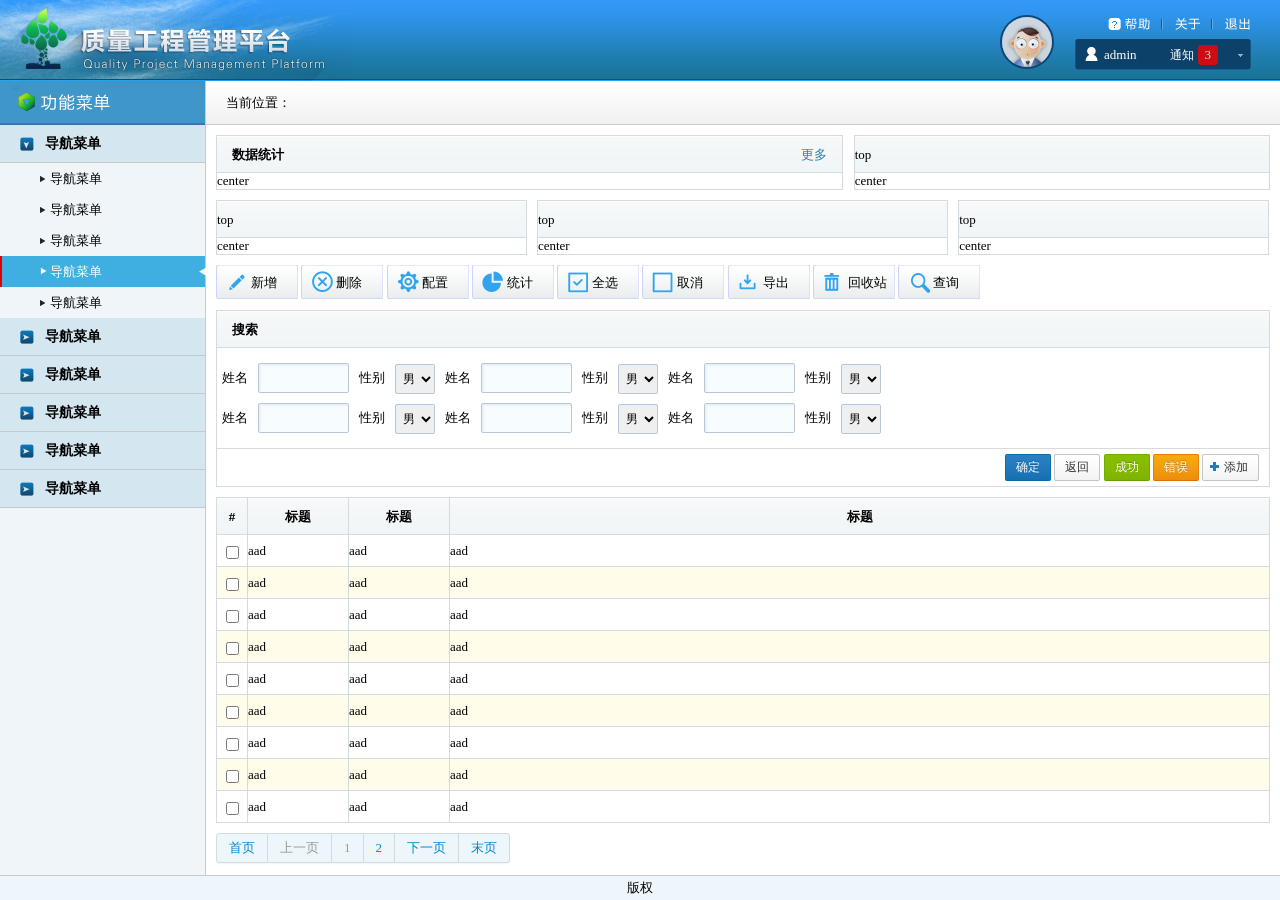
<file: Test/Fly.WebManager.Website/index.html>
<!doctype html>
<html lang="zh-CN">
<head>
    <meta charset="UTF-8">
    <link rel="stylesheet" href="css/common.css">
    <link rel="stylesheet" href="css/style.css">
    <script type="text/javascript" src="js/jquery.min.js"></script>
    <script type="text/javascript" src="js/jquery.SuperSlide.js"></script>
    <script type="text/javascript">
        $(function () {
            $(".sideMenu").slide({
                titCell: "h3",
                targetCell: "ul",
                defaultIndex: 0,
                effect: 'slideDown',
                delayTime: '500',
                trigger: 'click',
                triggerTime: '150',
                defaultPlay: true,
                returnDefault: false,
                easing: 'easeInQuint',
                endFun: function () {
                    scrollWW();
                }
            });
            $(window).resize(function () {
                scrollWW();
            });
        });
        function scrollWW() {
            if ($(".side").height() < $(".sideMenu").height()) {
                $(".scroll").show();
                var pos = $(".sideMenu ul:visible").position().top - 38;
                $('.sideMenu').animate({ top: -pos });
            } else {
                $(".scroll").hide();
                $('.sideMenu').animate({ top: 0 });
                n = 1;
            }
        }

        var n = 1;
        function menuScroll(num) {
            var Scroll = $('.sideMenu');
            var ScrollP = $('.sideMenu').position();
            /*alert(n);
            alert(ScrollP.top);*/
            if (num == 1) {
                Scroll.animate({ top: ScrollP.top - 38 });
                n = n + 1;
            } else {
                if (ScrollP.top > -38 && ScrollP.top != 0) { ScrollP.top = -38; }
                if (ScrollP.top < 0) {
                    Scroll.animate({ top: 38 + ScrollP.top });
                } else {
                    n = 1;
                }
                if (n > 1) {
                    n = n - 1;
                }
            }
        }
    </script>
    <title>后台首页</title>
</head>
<body>
    <div class="top">
        <div id="top_t">
            <div id="logo" class="fl">
            </div>
            <div id="photo_info" class="fr">
                <div id="photo" class="fl">
                    <a href="#">
                        <img src="images/a.png" alt="" width="60" height="60"></a>
                </div>
                <div id="base_info" class="fr">
                    <div class="help_info">
                        <a href="1" id="hp">&nbsp;</a> <a href="2" id="gy">&nbsp;</a> <a href="3" id="out">&nbsp;</a>
                    </div>
                    <div class="info_center">
                        admin <span id="nt">通知</span><span><a href="#" id="notice">3</a></span>
                    </div>
                </div>
            </div>
        </div>
        <div id="side_here">
            <div id="side_here_l" class="fl">
            </div>
            <div id="here_area" class="fl">
                当前位置：</div>
        </div>
    </div>
    <div class="side">
        <div class="sideMenu" style="margin: 0 auto">
            <h3>
                导航菜单</h3>
            <ul>
                <li>导航菜单</li>
                <li>导航菜单</li>
                <li>导航菜单</li>
                <li class="on">导航菜单</li>
                <li>导航菜单</li>
            </ul>
            <h3>
                导航菜单</h3>
            <ul>
                <li>导航菜单</li>
                <li>导航菜单</li>
                <li>导航菜单</li>
                <li>导航菜单</li>
                <li>导航菜单</li>
            </ul>
            <h3>
                导航菜单</h3>
            <ul>
                <li>导航菜单</li>
                <li>导航菜单</li>
                <li>导航菜单</li>
                <li>导航菜单</li>
                <li>导航菜单</li>
                <li>导航菜单</li>
                <li>导航菜单</li>
                <li>导航菜单</li>
                <li>导航菜单</li>
                <li>导航菜单</li>
                <li>导航菜单</li>
                <li>导航菜单</li>
                <li>导航菜单</li>
                <li>导航菜单</li>
                <li>导航菜单</li>
                <li>导航菜单</li>
                <li>导航菜单</li>
                <li>导航菜单</li>
                <li>导航菜单</li>
                <li>导航菜单</li>
            </ul>
            <h3>
                导航菜单</h3>
            <ul>
                <li>导航菜单</li>
                <li>导航菜单</li>
                <li>导航菜单</li>
                <li class="on">导航菜单</li>
                <li>导航菜单</li>
            </ul>
            <h3>
                导航菜单</h3>
            <ul>
                <li>导航菜单</li>
                <li>导航菜单</li>
                <li>导航菜单</li>
                <li>导航菜单</li>
                <li>导航菜单</li>
            </ul>
            <h3>
                导航菜单</h3>
            <ul>
                <li>导航菜单</li>
                <li>导航菜单</li>
                <li>导航菜单</li>
                <li>导航菜单</li>
                <li>导航菜单</li>
                <li>导航菜单</li>
                <li>导航菜单</li>
                <li>导航菜单</li>
                <li>导航菜单</li>
                <li>导航菜单</li>
                <li>导航菜单</li>
                <li>导航菜单</li>
                <li>导航菜单</li>
                <li>导航菜单</li>
                <li>导航菜单</li>
                <li>导航菜单</li>
                <li>导航菜单</li>
                <li>导航菜单</li>
                <li>导航菜单</li>
                <li>导航菜单</li>
            </ul>
        </div>
    </div>
    <div class="main">
        <iframe name="right" id="rightMain" src="main.html" frameborder="no" scrolling="auto"
            width="100%" height="auto" allowtransparency="true"></iframe>
    </div>
    <div class="bottom">
        <div id="bottom_bg">
            版权</div>
    </div>
    <div class="scroll">
        <a href="javascript:;" class="per" title="使用鼠标滚轴滚动侧栏" onclick="menuScroll(1);"></a>
        <a href="javascript:;" class="next" title="使用鼠标滚轴滚动侧栏" onclick="menuScroll(2);">
        </a>
    </div>
</body>
</html>
</file>
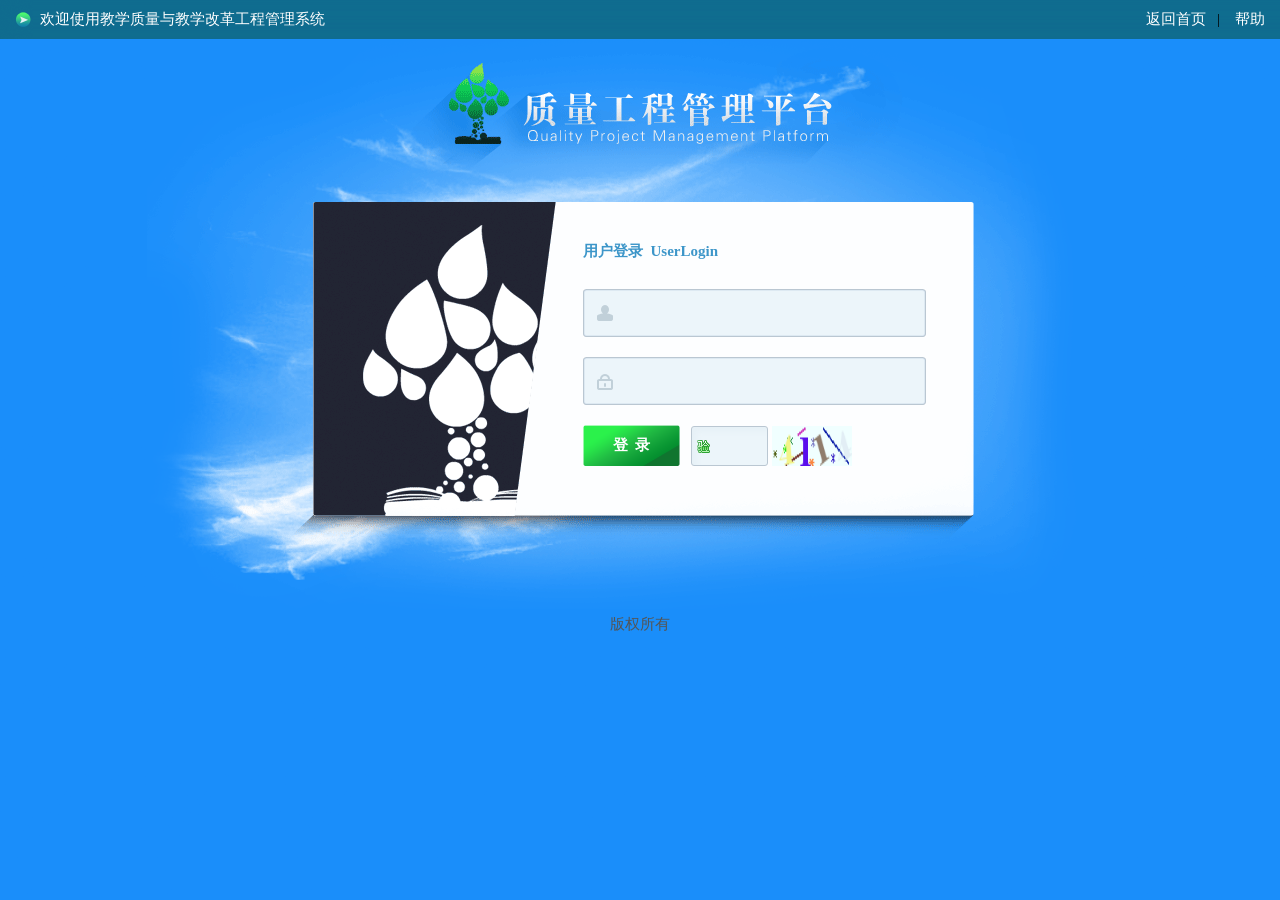
<file: Test/Fly.WebManager.Website/login.html>
<!doctype html>
<html lang="zh-CN">
<head>
	<meta charset="UTF-8">

    <link rel="stylesheet" href="css/login.css">
    <script type="text/javascript" src="js/jquery.min.js"></script>
	<title>后台登陆</title>
</head>
<body>
	<div id="login_top">
		<div id="welcome">
			欢迎使用教学质量与教学改革工程管理系统
		</div>
		<div id="back">
			<a href="#">返回首页</a>&nbsp;&nbsp; | &nbsp;&nbsp;
			<a href="#">帮助</a>
		</div>
	</div>
	<div id="login_center">
		<div id="login_area">
			<div id="login_form">
				<form action="index.html" method="post">
					<div id="login_tip">
						用户登录&nbsp;&nbsp;UserLogin
					</div>
					<div><input type="text" class="username"></div>
					<div><input type="text" class="pwd"></div>
					<div id="btn_area">
						<input type="submit" name="submit" id="sub_btn" value="登&nbsp;&nbsp;录">&nbsp;&nbsp;
						<input type="text" class="verify">
						<img src="images/login/verify.png" alt="" width="80" height="40">
					</div>
				</form>
			</div>
		</div>
	</div>
	<div id="login_bottom">
		版权所有
	</div>
</body>
</html>
</file>
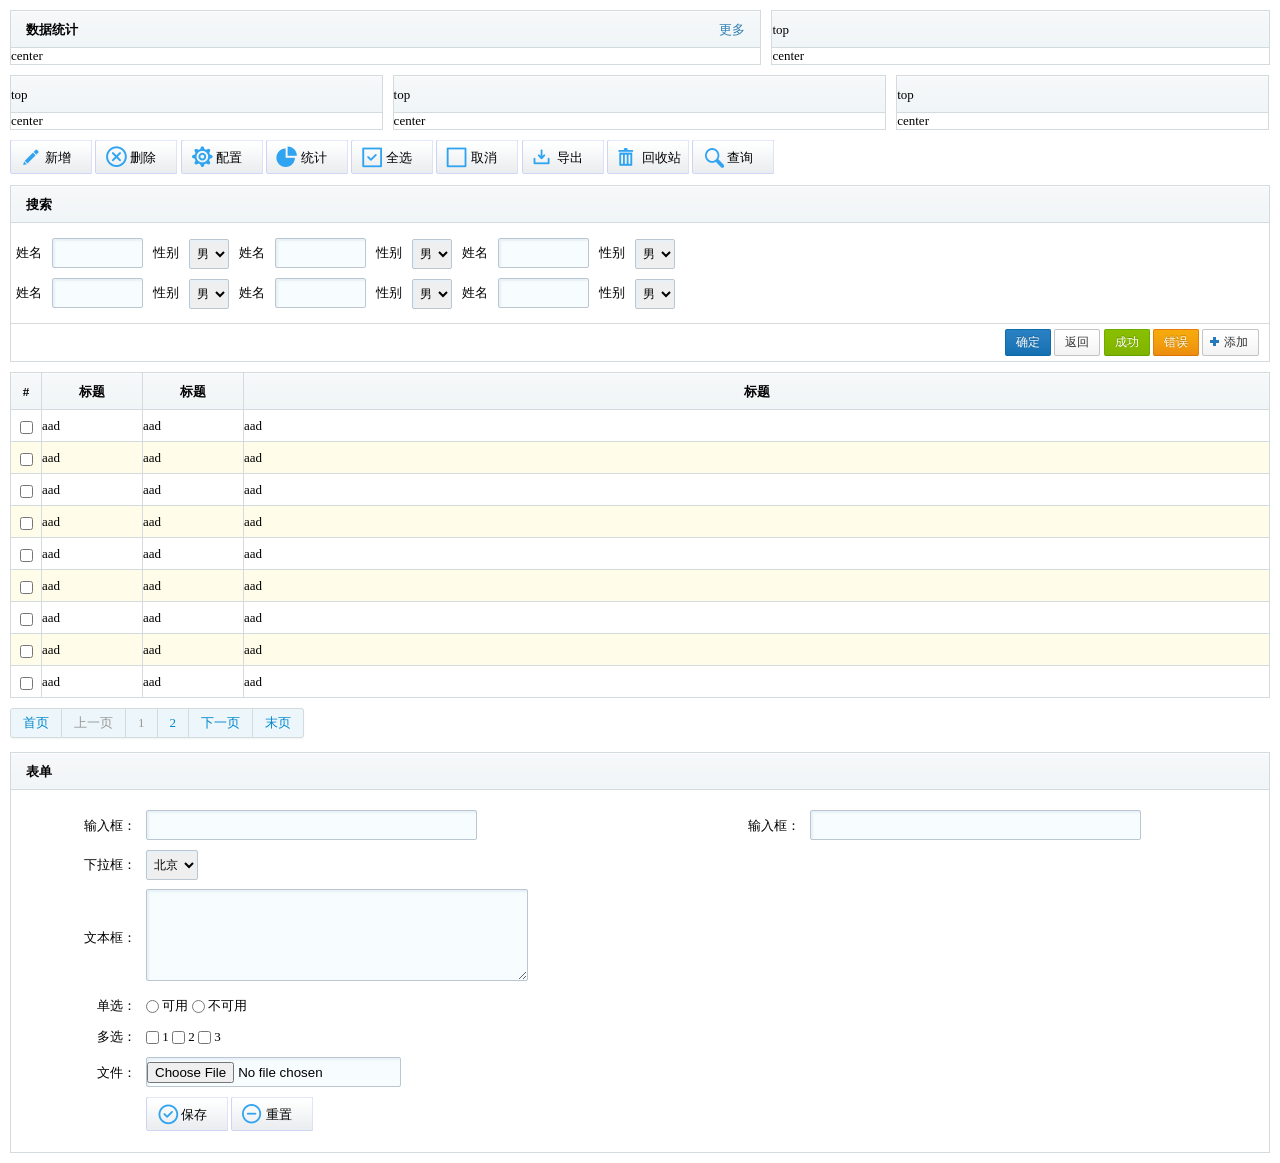
<file: Test/Fly.WebManager.Website/main.html>
<!doctype html>
 <html lang="zh-CN">
 <head>
   <meta charset="UTF-8">
   <link rel="stylesheet" href="css/common.css">
   <link rel="stylesheet" href="css/main.css">
   <script type="text/javascript" src="js/jquery.min.js"></script>
   <script type="text/javascript" src="js/colResizable-1.3.min.js"></script>
   <script type="text/javascript" src="js/common.js"></script>
   
   <script type="text/javascript">
      $(function(){  
        $(".list_table").colResizable({
          liveDrag:true,
          gripInnerHtml:"<div class='grip'></div>", 
          draggingClass:"dragging", 
          minWidth:30
        }); 
        
      }); 
   </script>
   <title>Document</title>
 </head>
 <body>
  <div class="container">
     <div class="main_top">
          <div class="main_left fl span6">
              <div class="box pr5">
                <div class="box_border">
                  <div class="box_top">
                    <div class="box_top_l fl"><b class="pl15">数据统计</b></div>
                    <div class="box_top_r fr pr15"><a href="#" class="color307fb1">更多</a></div>
                  </div>
                  <div class="box_center">center</div>
                </div>
              </div>
          </div>
          <div class="main_right fr span4">
          
              <div class="box pl5">
                <div class="box_border">
                  <div class="box_top">top</div>
                  <div class="box_center">center</div>
                </div>
              </div>
        
          </div>

          <div class="clear"></div>
     </div>
     <div class="main_center">
        <div class="span3 fl pt10">
          <div class="box pr5">
          <div class="box_border">
            <div class="box_top">top</div>
            <div class="box_center">center</div>
          </div>
        </div>
        </div>
        <div class="span4 fl pt10">
          <div class="box pl5 pr5">
          <div class="box_border">
            <div class="box_top">top</div>
            <div class="box_center">center</div>
          </div>
        </div>
        </div>
        <div class="span3 fl pt10">
          <div class="box pl5">
          <div class="box_border">
            <div class="box_top">top</div>
            <div class="box_center">center</div>
          </div>
        </div>
        </div>
        <div class="clear"></div>
     </div>  

     <div id="button" class="mt10">
       <input type="button" name="button" class="btn btn82 btn_add" value="新增"> 
       <input type="button" name="button" class="btn btn82 btn_del" value="删除"> 
       <input type="button" name="button" class="btn btn82 btn_config" value="配置"> 
       <input type="button" name="button" class="btn btn82 btn_count" value="统计"> 
       <input type="button" name="button" class="btn btn82 btn_checked" value="全选"> 
       <input type="button" name="button" class="btn btn82 btn_nochecked" value="取消"> 
       <input type="button" name="button" class="btn btn82 btn_export" value="导出">
       <input type="button" name="button" class="btn btn82 btn_recycle" value="回收站">
       <input type="button" name="button" class="btn btn82 btn_search" value="查询">   
     </div>
    <div id="search_bar" class="mt10">
       <div class="box">
          <div class="box_border">
            <div class="box_top"><b class="pl15">搜索</b></div>
            <div class="box_center pt10 pb10">
              <table class="form_table" border="0" cellpadding="0" cellspacing="0">
                <tr>
                  <td>姓名</td>
                  <td><input type="text" name="name" class="input-text lh25" size="10"></td>
                  <td>性别</td>
                  <td>
                    <span class="fl">
                      <div class="select_border"> 
                        <div class="select_containers "> 
                        <select name="" class="select"> 
                        <option>男</option> 
                        <option>女</option> 
                        </select> 
                        </div> 
                      </div> 
                    </span>
                  </td>
                  <td>姓名</td>
                  <td><input type="text" name="name" class="input-text lh25" size="10"></td>
                  <td>性别</td>
                  <td>
                    <span class="fl">
                      <div class="select_border"> 
                        <div class="select_containers "> 
                        <select name="" class="select"> 
                        <option>男</option> 
                        <option>女</option> 
                        </select> 
                        </div> 
                      </div> 
                    </span>
                  </td>
                  <td>姓名</td>
                  <td><input type="text" name="name" class="input-text lh25" size="10"></td>
                  <td>性别</td>
                  <td>
                    <span class="fl">
                      <div class="select_border"> 
                        <div class="select_containers "> 
                        <select name="" class="select"> 
                        <option>男</option> 
                        <option>女</option> 
                        </select> 
                        </div> 
                      </div> 
                    </span>
                  </td>
                </tr>
                <tr>
                  <td>姓名</td>
                  <td><input type="text" name="name" class="input-text lh25" size="10"></td>
                  <td>性别</td>
                  <td>
                    <span class="fl">
                      <div class="select_border"> 
                        <div class="select_containers "> 
                        <select name="" class="select"> 
                        <option>男</option> 
                        <option>女</option> 
                        </select> 
                        </div> 
                      </div> 
                    </span>
                  </td>
                  <td>姓名</td>
                  <td><input type="text" name="name" class="input-text lh25" size="10"></td>
                  <td>性别</td>
                  <td>
                    <span class="fl">
                      <div class="select_border"> 
                        <div class="select_containers "> 
                        <select name="" class="select"> 
                        <option>男</option> 
                        <option>女</option> 
                        </select> 
                        </div> 
                      </div> 
                    </span>
                  </td>
                  <td>姓名</td>
                  <td><input type="text" name="name" class="input-text lh25" size="10"></td>
                  <td>性别</td>
                  <td>
                    <span class="fl">
                      <div class="select_border"> 
                        <div class="select_containers "> 
                        <select name="" class="select"> 
                        <option>男</option> 
                        <option>女</option> 
                        </select> 
                        </div> 
                      </div> 
                    </span>
                  </td>
                </tr>
              </table>
            </div>
            <div class="box_bottom pb5 pt5 pr10" style="border-top:1px solid #dadada;">
              <div class="search_bar_btn" style="text-align:right;">
                 <input type="submit" value="确定" class="ext_btn ext_btn_submit">
                 <input type="button" value="返回" onclick="location.href='javascript:history.go(-1)'" class="ext_btn">
                 <input type="button" class="ext_btn ext_btn_success" value="成功">
                 <input type="button" class="ext_btn ext_btn_error" value="错误">
                 <a href="" class="ext_btn"><span class="add"></span>添加</a>
              </div>
            </div>
          </div>
        </div>
    </div>
     <div id="table" class="mt10">
        <div class="box span10 oh">
              <table width="100%" border="0" cellpadding="0" cellspacing="0" class="list_table">
                <tr>
                   <th width="30">#</th>
                   <th width="100">标题</th>
                   <th width="100">标题</th>
                   <th>标题</th>
                    </tr>
                <tr class="tr">
                   <td class="td_center"><input type="checkbox"></td>
                   <td>aad</td>
                   <td>aad</td>
                   <td>aad</td>
                
                 </tr>
                 <tr class="tr"> 
                   <td class="td_center"><input type="checkbox"></td>
                   <td>aad</td>
                   <td>aad</td>
                   <td>aad</td>
                
                 </tr>
                 <tr class="tr">
                    <td class="td_center"><input type="checkbox"></td>
                   <td>aad</td>
                   <td>aad</td>
                   <td>aad</td>
                
                 </tr>
                 <tr class="tr">
                    <td class="td_center"><input type="checkbox"></td>
                   <td>aad</td>
                   <td>aad</td>
                   <td>aad</td>
                
                 </tr>
                 <tr class="tr">
                    <td class="td_center"><input type="checkbox"></td>
                   <td>aad</td>
                   <td>aad</td>
                   <td>aad</td>
                
                 </tr>
                 <tr class="tr">
                   <td class="td_center"><input type="checkbox"></td>
                   <td>aad</td>
                   <td>aad</td>
                   <td>aad</td>
                
                 </tr>
                 <tr class="tr">
                   <td class="td_center"><input type="checkbox"></td>
                   <td>aad</td>
                   <td>aad</td>
                   <td>aad</td>
                
                 </tr>
                 <tr class="tr">
                   <td class="td_center"><input type="checkbox"></td>
                   <td>aad</td>
                   <td>aad</td>
                   <td>aad</td>
                
                 </tr>
                 <tr class="tr">
                   <td class="td_center"><input type="checkbox"></td>
                   <td>aad</td>
                   <td>aad</td>
                   <td>aad</td>
                
                 </tr>
              
              </table>
              <div class="page mt10">
                <div class="pagination">
                  <ul>
                      <li class="first-child"><a href="#">首页</a></li>
                      <li class="disabled"><span>上一页</span></li>
                      <li class="active"><span>1</span></li>
                      <li><a href="#">2</a></li>
                      <li><a href="#">下一页</a></li>
                      <li class="last-child"><a href="#">末页</a></li>
                  </ul>
                </div>

              </div>
        </div>
     </div>
     
     
      
     <div id="forms" class="mt10">
        <div class="box">
          <div class="box_border">
            <div class="box_top"><b class="pl15">表单</b></div>
            <div class="box_center">
              <form action="" class="jqtransform">
               <table class="form_table pt15 pb15" width="100%" border="0" cellpadding="0" cellspacing="0">
                 <tr>
                  <td class="td_right">输入框：</td>
                  <td class=""> 
                    <input type="text" name="name" class="input-text lh30" size="40">
                  </td>
                  <td class="td_right">输入框：</td><td><input type="text" name="name" class="input-text lh30" size="40"></td>
                </tr>
                <tr >
                  <td class="td_right">下拉框：</td>
                  <td class="">
 
                    <span class="fl">
                      <div class="select_border"> 
                        <div class="select_containers "> 
                        <select name="" class="select"> 
                        <option>北京</option> 
                        <option>天津</option> 
                        <option>上海</option> 
                        <option>重庆</option> 
                        </select> 
                        </div> 
                      </div> 
                    </span>
                  </td>
                 </tr>
                 <tr>
                  <td class="td_right">文本框：</td>
                  <td class="">
                    <textarea name="" id="" cols="30" rows="10" class="textarea"></textarea>
                  </td>
                 </tr>
                 <tr>
                  <td class="td_right">单选：</td>
                  <td class="">
                    <input type="radio" name="status"> 可用
                    <input type="radio" name="status"> 不可用
                  </td>
                 </tr>
                 <tr>
                  <td class="td_right">多选：</td>
                  <td class="">
                    <input type="checkbox" name="check" > 1
                    <input type="checkbox" name="check" > 2
                    <input type="checkbox" name="check" > 3
                  </td>
                </tr>
                <tr>
                  <td class="td_right">文件：</td>
                  <td class=""><input type="file" name="file" class="input-text lh30" size="10"></td>
                 </tr>
                 <tr>
                   <td class="td_right">&nbsp;</td>
                   <td class="">
                     <input type="button" name="button" class="btn btn82 btn_save2" value="保存"> 
                    <input type="button" name="button" class="btn btn82 btn_res" value="重置"> 
                   </td>
                 </tr>
               </table>
               </form>
            </div>
          </div>
        </div>
     </div>
   </div> 
 </body>
 </html>
</file>
<file: Test/Fly.WebManager.Website/css/common.css>
@CHARSET "UTF-8";
* { margin:0; padding:0; list-style:none;
}
html, body { 
	font:normal 13px "Microsoft YaHei";
	font-family: "Microsoft YaHei","微软雅黑","sans-serif" ;
	/* _font:normal 13px "sans-serif"; */
}
.fl{float: left;}
.fr{float: right;}
.clear{clear: both;}
.oh{overflow: hidden;}
a{text-decoration: none;}
img{border:none;}
input,img,select{border-style: none;vertical-align: middle;}
select{*vertical-align: top;}
.span2{ width:19.97%;}
.span3{ width:29.97%;}
.span4{ width:39.97%;}
.span5{ width:49.97%;}
.span6{ width:59.97%;}
.span7{ width:69.97%;}
.span8{ width:79.97%;}
.span9{ width:89.97%;}
.span10{ width:100%;}
.mt5{margin-top: 5px;}
.mt10{margin-top: 10px;}
.mt15{margin-top: 15px;}
.mt25{margin-top: 25px;}
.mb5{margin-bottom: 5px;}
.mb10{margin-bottom: 10px;}
.mb15{margin-bottom: 15px;}
.mb25{margin-bottom: 25px;}
.pt5{padding-top: 5px;}
.pt10{padding-top: 10px;}
.pt15{padding-top: 15px}
.pt20{padding-top: 20px}
.pb5{padding-bottom: 5px;}
.pb10{padding-bottom: 10px;}
.pb15{padding-bottom: 15px}
.pl20{padding-bottom: 20px}
.pl5{padding-left: 5px;}
.pl10{padding-left: 10px;}
.pl15{padding-left: 15px}
.pl20{padding-left: 20px}
.pr5{padding-right: 5px;}
.pr10{padding-right: 10px;}
.pr15{padding-right: 15px}
.pr20{padding-right: 20px}
.lh20{line-height: 20px;}
.lh22{line-height: 22px;}
.lh25{line-height: 25px;}
.lh28{line-height: 28px;}
.lh30{line-height: 30px;}
.wh60{width: 60px;}
.wh80{width: 80px;}
.wh100{width: 100px;}
/*配色表*/
.color307fb1{color: #307fb1;}
</file>
<file: Test/Fly.WebManager.Website/css/style.css>
@CHARSET "UTF-8";
html, body { 
	height:100%; overflow:hidden;
}
.top {
 position:absolute; left:0; top:0; right:0;
 height:125px;
 background: #07c url('../images/top.gif') 0px 0px repeat-x;
}
.side {
 position:absolute; left:0; top:125px; bottom:25px;
 width:206px;
 overflow:hidden;
 /* overflow: auto; */
 background:#e1e2e3 url('../images/side_bg.gif') 0px 0px repeat-y;
}
.main {
 position:absolute; left:206px; top:125px; bottom:25px; right:0px;
 width:auto;
 background-color:#fff;
 z-index:2;
 overflow-y:scroll;
}
.bottom {
 position:absolute; left:0; bottom:0; right:0;
 height:25px;
 background-color:#456;
}
.main iframe {width:100%; height:100%;}

/*------ for ie6 ------*/
html { *padding:125px 0 25px 0;}
.top { *height:125px; *margin-top:-125px;}
.side { *height:100%; *float:left; *margin-right:-206px;}
.main { *height:100%; *margin-left:206px;}
.bottom { *height:25px;}
.top, .side, .main, .bottom {*position:relative; *top:0; *right:0; *bottom:0; *left:0;}

#top_t{
	height: 81px;
}
#logo{
	width: 352px;
	height: 81px;
	background: url('../images/logo2.png') 0px 0px no-repeat;
}
#top_t #photo_info{
	width:280px;
	height: 81px; 
}
#photo_info #photo{
	padding-top: 15px;
}
#photo_info #photo img{
	width:50px;
	height: 50px;
	border:2px solid #0c4169;
    -webkit-border-radius: 50%;
	-moz-border-radius: 50%;
	-ms-border-radius: 50%;
	-o-border-radius: 50%;
	border-radius: 50%;
    opacity: 0.9;
	filter:alpha(opacity=90); 
}

#photo_info #base_info{
	width: 210px;
	height: 81px;
	background: url('../images/user_info.png') 0px 0px no-repeat;
}
#base_info .help_info{
	height: 22px;
	padding-top: 13px;
}
#base_info .help_info a{
	 display: inline-block;
	 width: 46px;
	 height: 19px;
}
#base_info .help_info #hp{
	margin-left: 40px;
}
#base_info .help_info #gy{
	margin-left: 5px;
}
#base_info .help_info #out{
}
#base_info .info_center{
	width: 151px;
	height: 25px;
 	padding-top:10px; 
 	padding-left: 34px;
 	color:#fff;
}
#base_info .info_center #nt{
	padding-left: 30px;
	font-size: 12px;
}
#base_info .info_center #notice{
	background: red;
	display: inline-block;
	width: 20px;
	height: 20px;
	line-height: 20px;
	text-align: center;
	margin-left: 4px;
	opacity: 0.8;
	filter:alpha(opacity=80); 
	border-radius: 3px;
	-webkit-border-radius: 3px;
    -moz-border-radius: 3px;
    color: #fff;
}
#side_here{
	height: 44px;
	background:#fff url('../images/here.gif') 0px 0px repeat-x;
}
#side_here_l{
	width: 206px;
	height: 44px;
	background: url('../images/side_top.gif') 0px 0px no-repeat;
}
#here_area{
	height: 44px;
	line-height: 44px;
	padding-left: 20px;
}
.bottom #bottom_bg{
	border-top: 1px solid #c9c9c9;/*#e8f2f6*/
	height: 24px;
	line-height: 24px;
	background: url('../images/bottom_bg.png') 0px 0px;
	text-align: center;
}

/*左侧菜单*/
.sideMenu{ position:absolute; left: 0px; top:0px; width: 100%; }
.sideMenu h3{ 
	height:38px; line-height:38px; cursor:pointer;
	font:normal 14px/38px "Microsoft YaHei";
	font-weight: bold;
	background: url('../images/side_h3.gif') 0px 0px no-repeat;
	padding-left: 45px;
}
.sideMenu h3 em{ float:right; display:block; width:40px; height:32px;   background:url(../images/icoAdd.png) 16px 12px no-repeat; cursor:pointer; }
.sideMenu h3.on { background: url('../images/side_h3_on.gif') 0px 0px no-repeat; }
.sideMenu ul{ display:none; /* 默认都隐藏 */ }
.sideMenu ul li{cursor: pointer; height: 31px; line-height: 31px; font:normal 13px/31px "Microsoft YaHei"; padding-left: 50px; background: url('../images/side_li.gif') 40px 13px no-repeat;}
.sideMenu ul li.on{cursor: default; background: url('../images/side_li_on.png') 0px 0px no-repeat; color: #fff;}
.scroll{ position:absolute; left:2px; bottom:25px; width:60px; height:42px;height:42px;overflow:hidden; display:none;z-index: 3;}
.scroll a {display: inline-block;zoom: 1;}
.scroll a{ background:url(../images/scroll_bg.png) no-repeat left top; width:48px; height:17px;margin: 0px 5px;}
.scroll a:hover{ background-position:left bottom;}
.scroll a.next{background-position:right top;}
.scroll a.next:hover{ background-position:right bottom;}
</file>
<file: Test/Fly.WebManager.Website/css/login.css>
@CHARSET "UTF-8";
* { margin:0; padding:0; list-style:none;}
html, body { 
	background: url(../images/login/bg.gif);
	overflow-y: auto;
	overflow-x: hidden;
	font:normal 15px "Microsoft YaHei";
}
#login_top {
 height:39px;
 background: #07c url('../images/login/topBg.gif') 0px 0px repeat-x;
}
#welcome{
	height: 39px;
	line-height: 39px;
	padding-left: 40px;
	background: url('../images/login/topleft.gif') 0px 0px no-repeat;
	color:#fff;
	float: left;
}
#back{
	float: right;
	height: 39px;
	line-height: 39px;
	padding-right: 15px;
}
#back a{
	 color: #fff;
	 text-decoration: none;
}
#login_center {
}
#login_bottom {
 height:30px;
 line-height: 30px;
 text-align: center;
 color: #555;
}
#login_area{
	margin: 0px auto;
	width: 986px;
	height: 570px;
	background: url('../images/login/login.gif') 0px 0px no-repeat;
	position: relative;
}
#login_form{
	width: 370px;
	height: 270px;
	position: absolute;
	top: 180px;
	right: 180px;
}
#login_tip{
	height: 35px;
	line-height: 35px;
	font-weight: bold;
	color: #3d96c9;
	padding-top: 15px;
}
input,img{
	border-style: none;
	vertical-align: middle;
}
.username,.pwd{
	width: 300px;
	height: 48px;
	line-height: 48px;
	padding-left: 43px;
	margin-top: 20px;
}
.username{
	background: url('../images/login/username.gif') 0px 0px no-repeat;
}
.pwd{
	background: url('../images/login/pwd.gif') 0px 0px no-repeat;
}
#btn_area{
 margin-top: 20px;
}

#sub_btn{
	width:97px;
	height: 41px;
	line-height: 41px;
	background: url('../images/login/btn.gif') 0px 0px no-repeat;
	font:normal 15px/41px "Microsoft YaHei";
	color: #fff;
	font-weight: bold;
	cursor: pointer;
	vertical-align: middle;
}
.verify{
	width: 50px;
	height: 38px;
	line-height: 38px;
	padding-left: 25px;
	border: 1px solid #bac7d2 ;
	background: #ecf5fa url(../images/login/login-icon.gif) left -92px no-repeat;
 	border-radius: 3px;
 	box-shadow: 5px 5px 5px #e7f1f7 inset;
}
</file>
<file: Test/Fly.WebManager.Website/css/main.css>
@CHARSET "UTF-8";

html,body,form{height:100%;width:100%;border:0px;padding:0px;margin:0px;border-style: none;font-size: 14px/35px;font-family: "Microsoft YaHei","微软雅黑","sans-serif" ;}

.container{	padding: 10px; }
/*iframe*/
/*box*/
.box{}
.box_border{border: 1px solid #d3dbde;}
.box_top{height: 37px; line-height: 37px; background: url('../images/box_top.png') 0px 0px repeat-x;}
.box_top_l, .box_top_r{height: 37px;line-height: 37px;}
 
/*button*/
.btn{height: 35px;line-height: 35px;border-style: none;cursor: pointer;font-size: 14px/35px;font-family: "Microsoft YaHei","微软雅黑","sans-serif" ;}
.btn82{	width: 82px;text-align: left;padding-left: 35px;}
.btn_add{background: url('../images/btn_add.gif') 0px -1px no-repeat;}
.btn_add:hover{	background:url('../images/btn_add_hover.gif') 0px 0px no-repeat;color: #fff;}
.btn_del{background: url('../images/btn_del.gif') 0px -1px no-repeat;}
.btn_del:hover{	background: url('../images/btn_del_hover.gif') 0px 0px no-repeat;color: #fff;}
.btn_config{background: url('../images/btn_config.gif') 0px -1px no-repeat;}
.btn_config:hover{background: url('../images/btn_config_hover.gif') 0px 0px no-repeat;color: #fff;}
.btn_checked{background: url('../images/btn_checked.gif') 0px -1px no-repeat;}
.btn_checked:hover{	background: url('../images/btn_checked_hover.gif') 0px 0px no-repeat;color: #fff;}
.btn_nochecked{	background:url('../images/btn_nochecked.gif') 0px -1px no-repeat;}
.btn_nochecked:hover{background:url('../images/btn_nochecked_hover.gif') 0px 0px no-repeat;color: #fff;}
.btn_count{
	background:   url('../images/btn_count.gif') 0px -1px no-repeat;
}
.btn_count:hover{
	background:   url('../images/btn_count_hover.gif') 0px 0px no-repeat;
	color: #fff;
}
.btn_export{
	background:   url('../images/btn_export.gif') 0px -1px no-repeat;
}
.btn_export:hover{
	background:   url('../images/btn_export_hover.gif') 0px 0px no-repeat;
	color: #fff;
}
.btn_recycle{
	background:   url('../images/btn_recycle.gif') 0px -1px no-repeat;
}
.btn_recycle:hover{
	background:   url('../images/btn_recycle_hover.gif') 0px 0px no-repeat;
	color: #fff;
}
.btn_search{
	background:   url('../images/btn_search.gif') 0px -1px no-repeat;
}
.btn_search:hover{
	background:   url('../images/btn_search_hover.gif') 0px 0px no-repeat;
	color: #fff;
}
.btn_save2{
	background:   url('../images/btn_save2.gif') 0px -1px no-repeat;
}
.btn_save2:hover{
	background:   url('../images/btn_save2_hover.gif') 0px 0px no-repeat;
	color: #fff;
}

.btn_res{
	background:   url('../images/btn_res.png') 0px -1px no-repeat;
}
.btn_res:hover{
	background:   url('../images/btn_res_hover.png') 0px 0px no-repeat;
	color: #fff;
}
/*table*/
.list_table{
	width: 100%;
	border-top: 1px solid #d3dbde;
	border-right: 1px solid #d3dbde;
}
.list_table th{
height: 37px;
background: url('../images/box_top.png') 0px 0px repeat-x;
line-height: 37px;
border-left: 1px solid #d3dbde;
}
.list_table td{
	border-bottom: 1px solid #d3dbde;
    border-left: 1px solid #d3dbde;
    padding: 5px;
}
.form_table td{
	padding: 5px 5px;
}
.td_center{text-align: center;}
.td_left{text-align: left;}
.td_right{text-align: right;}
.td_right, .td_center, .td_left{
	width: 120px;
    line-height: 21px;
}
/*for IE7,8表格拖动失效*/
.grip {
	width: 20px;
	height: 30px;
	margin-top: -3px;
	margin-left: -5px;
	position: relative;
	z-index: 88;
	cursor: e-resize;
}

/*分页*/
.pagination{

}
.pagination ul {
	display: inline-block;
	margin-bottom: 0;
	margin-left: 0;
	-webkit-border-radius: 3px;
	-moz-border-radius: 3px;
	border-radius: 3px;
	-webkit-box-shadow: 0 1px 2px rgba(0,0,0,0.05);
	-moz-box-shadow: 0 1px 2px rgba(0,0,0,0.05);
	box-shadow: 0 1px 2px rgba(0,0,0,0.05);
}
.pagination ul li {
  display: inline;
}
.pagination ul li a, .pagination ul li span {
	float: left;
	padding: 4px 12px;
	line-height: 20px;
	text-decoration: none;
	background-color: #fff;
	background: url('../images/bottom_bg.png') 0px 0px;
	border: 1px solid #d3dbde;
	border-left-width: 0;
	color: #08c;
}
.pagination ul li a:hover{
	color: red;
}
.pagination ul li.first-child a, .pagination ul li.first-child span {
	border-left-width: 1px;
	-webkit-border-bottom-left-radius: 3px;
	border-bottom-left-radius: 3px;
	-webkit-border-top-left-radius: 3px;
	border-top-left-radius: 3px;
	-moz-border-radius-bottomleft: 3px;
	-moz-border-radius-topleft: 3px;
}
.pagination ul .disabled span, .pagination ul .disabled a, .pagination ul .disabled a:hover {
color: #999;
cursor: default;
background-color: transparent;
}
.pagination ul .active a, .pagination ul .active span {
color: #999;
cursor: default;
}
.pagination ul li a:hover, .pagination ul .active a, .pagination ul .active span {
background-color: #f5f5f5;
}
.pagination ul li.last-child a, .pagination ul li.last-child span {
	-webkit-border-top-right-radius: 3px;
	border-top-right-radius: 3px;
	-webkit-border-bottom-right-radius: 3px;
	border-bottom-right-radius: 3px;
	-moz-border-radius-topright: 3px;
	-moz-border-radius-bottomright: 3px;
}

/*form*/
.textarea,.input-text{
	border: 1px solid #bac7d2;
	background: #f7fcfe;/* #f7fcfe #f3fafd*/
	border-radius: 2px;
	box-shadow: 2px 2px 2px #e7f1f7 inset;
}
.input-text{height: 28px;}
.textarea{width: 380px;height: 90px;}
/*下拉框美化*/
.select{ 
border:1px solid #bac7d2; 
padding:4px 3px; 
font-size:12px; 
height:30px; 
*margin:-1px; 
border-radius: 2px;
box-shadow: 2px 2px 2px  #e7f1f7 inset; 
} 
.select_border{ 
height:29px; 
*background:#fff; 
background:#fff; 
*border:1px solid #bac7d2; 
*padding:4px; 
*height:20px; 
} 
.select_containers{ 
*border:0; 
*position:relative; 
*height:18px; 
*overflow:hidden; 
} 
.select_border,.select_containers {
	display: inline-block;
}



/*其他按钮*/
/* .ext_btn {
color: #333;
background: #e6e6e6 url(../images/ext_btn.png);
border: 1px solid #bac7d2;
border-radius: 2px;
text-shadow: 0 1px 1px rgba(255,255,255,.75);
display: inline-block;
cursor: pointer;
font-size: 12px;
text-decoration: none;
overflow: visible;
text-align: center;
padding: 4px 10px;
*padding:5px 10px 2px 10px; 
_position:relative;
}
.ext_btn:hover{
	background-position:0 -40px;color:#333;text-decoration:none
}
.ext_btn:active{background-position:0 -81px}
.ext_btn_submit{
background-position: 0 -120px;
background-color: #1b75b6;
text-shadow: 0 -1px 0 rgba(0,0,0,.25);
border-color: #106bab #106bab #0d68a9;
color: #fff;
}
.ext_btn_success {
background-color: #89bf00;
background-position: 0 -240px;
text-shadow: 0 -1px 0 rgba(0,0,0,.25);
border-color: #6bad01 #6bad01 #63a100;
color: #fff;
}
.ext_btn_error {
background-color: #f29307;
background-position: 0 -360px;
text-shadow: 0 -1px 0 rgba(0,0,0,.25);
border-color: #e77c0e #e77c0e #dd7204;
color: #fff;
} */
.ext_btn{
	color:#333;
	background:#e6e6e6 url(../images/ext_btn.png);
	border:1px solid #c4c4c4;
	border-radius:2px;
	text-shadow:0 1px 1px rgba(255,255,255,.75);
	padding:4px 10px;
	display:inline-block;
	cursor:pointer;
	font-size:12px;
	line-height:normal;
	text-decoration:none;
	overflow:visible;
	vertical-align:middle;
	text-align:center;
	zoom:1;
	white-space:nowrap;
	_position:relative;margin:0
}
a.ext_btn{*padding:4px 10px 2px!important}
input.ext_btn,button.ext_btn{
		*padding:5px 10px 2px!important
}
.ext_btn em{
	font-size:10px;
	font-style:normal;
	padding-left:2px;
	font-family:Arial;
	vertical-align:1px
}
.ext_btn .add{
	width:9px;
	height:9px;
	background:url(../images/ext_btn_add.png) center center no-repeat;
	display:inline-block;
	vertical-align:middle;
	margin:-3px 5px 0 -3px;
	*margin:-1px 5px 0 -3px;
	line-height:9px
}
.ext_btn:hover{
	background-position:0 -40px;
	color:#333;
	text-decoration:none
}
.ext_btn:active{
	background-position:0 -81px
}
.ext_btn_big{
	font-size:1.2em;
	line-height:normal;
	padding:7px 18px;
	border-radius:2px
}
input.ext_btn_big,button.ext_btn_big{
	*padding:6px 18px 3px!important
}
.ext_btn_error,.ext_btn_error:hover,.ext_btn_success,.ext_btn_success:hover,
.ext_btn_submit,.ext_btn_submit:hover{
	color:#fff!important
}
.ext_btn_submit{
	background-position:0 -120px;
	background-color:#1b75b6;
	text-shadow:0 -1px 0 rgba(0,0,0,.25);
	border-color:#106bab #106bab #0d68a9
}
.ext_btn_submit:hover{
	background-position:0 -160px
}
.ext_btn_submit:active{
	background-position:0 -201px
}
.ext_btn_success{
	background-color:#89bf00;
	background-position:0 -240px;
	text-shadow:0 -1px 0 rgba(0,0,0,.25);
	border-color:#6bad01 #6bad01 #63a100
}
.ext_btn_success:hover{
	background-position:0 -280px
}
.ext_btn_success:active{
	background-position:0 -321px
}
.ext_btn_error{
	background-color:#f29307;
	background-position:0 -360px;
	text-shadow:0 -1px 0 rgba(0,0,0,.25);
	border-color:#e77c0e #e77c0e #dd7204
}
.ext_btn_error:hover{
	background-position:0 -400px
}
.ext_btn_error:active{
	background-position:0 -441px
}
</file>
